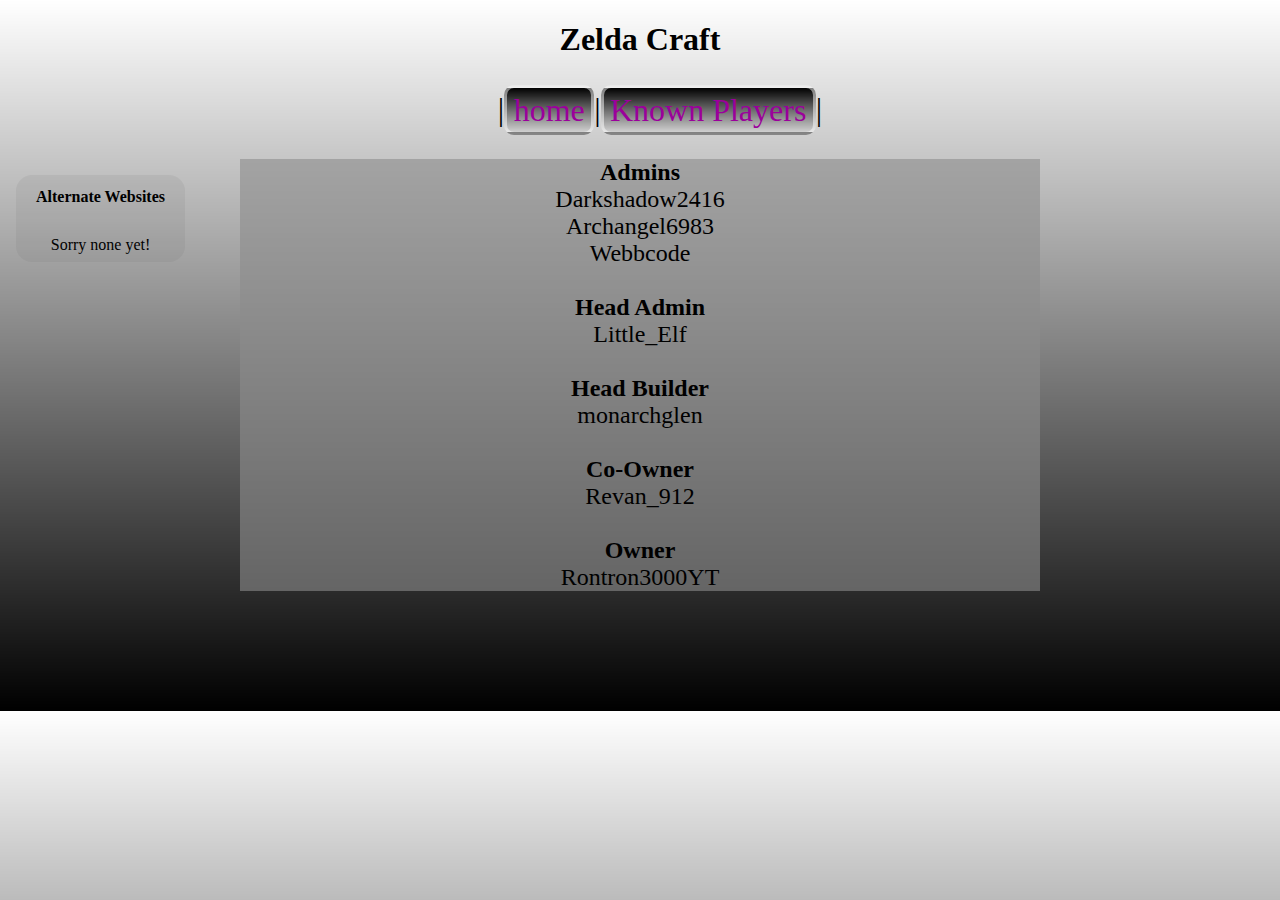
<file: admins-players.html>
<!DOCTYPE html>
<html>
<head>
	<title>Zelda Craft</title>
	<link rel="stylesheet" type="text/css" href="css/main.css"/>
</head>
<body>
	<h1>Zelda Craft</h1>
	<menu>|<a href="https://zeldacraft.github.io/zelda-craft/">home</a>|<a href="https://zeldacraft.github.io/zelda-craft/admins-players.html">Known Players</a>|</menu>
	<ul class="left_menu">
		<li><B>Alternate Websites</B></li>
		<li><br></li>
		<li>Sorry none yet!</li>
	</ul>
	<p class="main"><B>Admins</B><span> </span>Darkshadow2416<span> </span>Archangel6983<span> </span>Webbcode<br> <br><B>Head Admin</B><span> </span>Little_Elf<br> <br><b>Head Builder</b><span> </span>monarchglen<br> <br><b>Co-Owner</b><span> </span>Revan_912<br> <br><b>Owner</b><span> </span>Rontron3000YT</p>

</body>
</html>
</file>
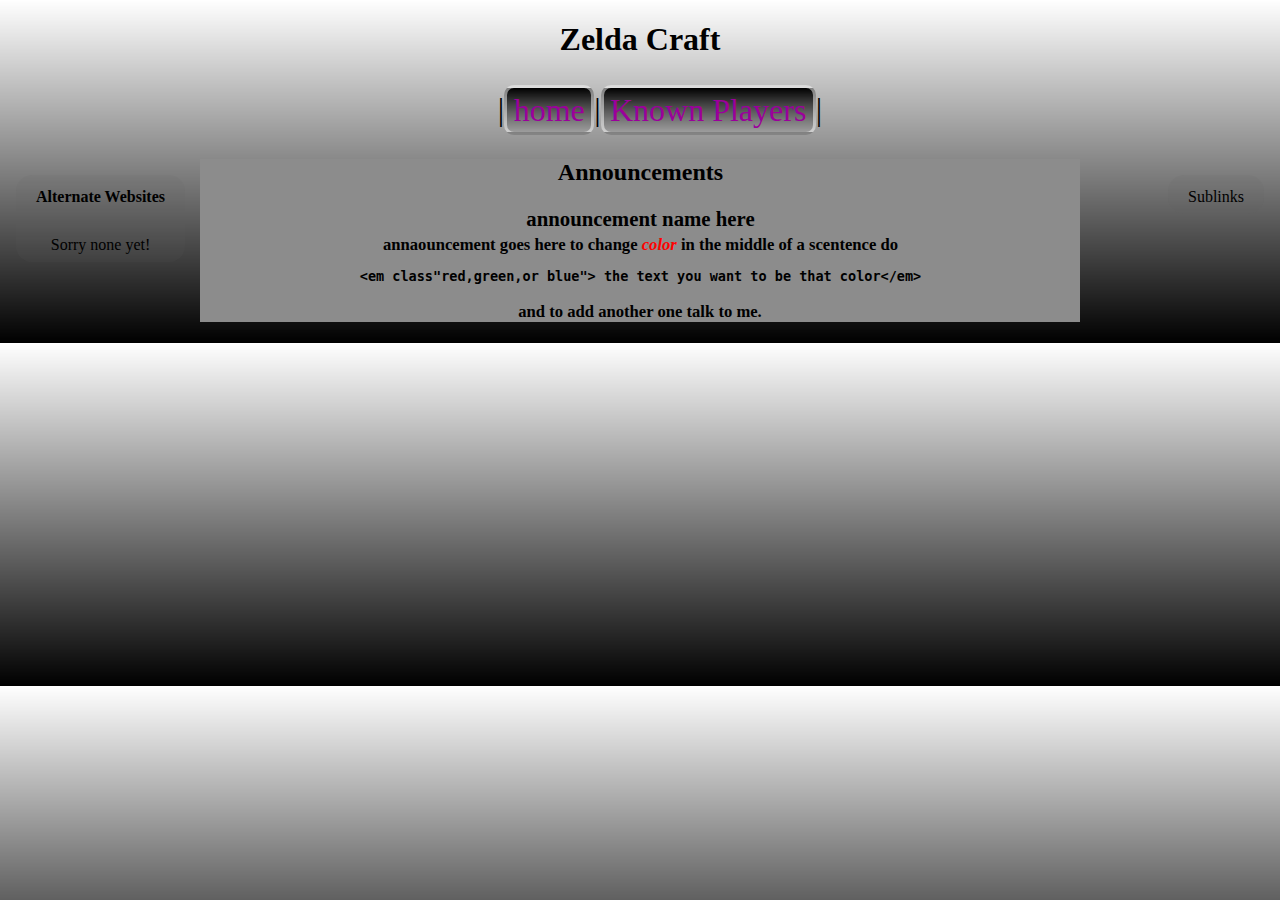
<file: announcement_template.html>
<!DOCTYPE html>
<html><head>
  <!-- goto https://zeldacraft.github.io/zelda-craft/announcement_template.html to view -->
	<title>Zelda Craft</title>
	<link rel="stylesheet" type="text/css" href="css/main.css">
	<!--<link rel="shortcut icon" href="/zelda-craft/images/Big_Oak_Log.png" type="image/png">-->
</head>
<body>
	<h1>Zelda Craft</h1>
	<menu>|<a href="https://zeldacraft.github.io/zelda-craft/">home</a>|<a href="https://zeldacraft.github.io/zelda-craft/admins-players.html">Known Players</a>|</menu>
	<ul class="left_menu">
		<li><b>Alternate Websites</b></li>
		<li><br></li>
		<li>Sorry none yet!</li>
	</ul>
	<ul class="right_menu">
		<li>Sublinks</li>
	</ul>
  
  <div class="announcement"><h2>Announcements</h2><h3>announcement name here<br><p1>annaouncement goes here to change <em class="red">color</em> in the middle of a scentence do <pre>&lt;em class"red,green,or blue"&gt; the text you want to be that color&lt;/em&gt;</pre> and to add another one talk to me.</p1></h3>
  </div>
    
    
    
  
  
</body></html>
</file>
<file: css/main.css>
body {
	height: 100%;
	margin: 0;
	text-align: center;
	width: 100%;
	background: linear-gradient(to bottom, rgba(0,0,0,0), rgba(0,0,0,1));
}

h1 {
	color: rgb(0,0,0);
	text-align:center;
	font-family: Palatino, 'Palatino Linotype' , serif;
	font-size: 2em;
	height:1em;
}

.red { color: #FF0000; }
.blue { color:#0000FF}
.green { color:#00FF00}

h3 {
	font-size:1.3em;
}

.announcement {
	background-color:rgb(140,140,140);
	margin-right:200px;
	margin-left:200px;
    text-align:center;
}

p.main {
	font-size: 1.5em;
	background-color:rgba(140,140,140,.6);
	margin:.5em 10em 5em 10em;
}

p.secondary {
	font-size: 1.5em;
	background-color:rgba(140,140,140,.6);
	margin:-4.2em 10em 5em 10em;
}

p1 {
	font-size: 0.8em;
}

.left_menu {
	float: left;
	background-color:rgba(100,100,100,.1);
	margin:1em 1em;
	line-height:1.5em;
	border-radius: 1em;
}

.right_menu {
	float: right;
	background-color:rgba(100,100,100,.1);
	margin:1em 1em;
	line-height:1.5em;
	border-radius: 1em;
}

ul.left_menu{
	list-style-position:outside;
	list-style-type: none;
	padding:10px 20px 5px 20px;
}

ul.right_menu{
	list-style-position:outside;
	list-style-type: none;
	padding:10px 20px 5px 20px;
}

menu {
	color: rgb(0,0,0);
	text-align:center;
	font-family: Palatino, 'Palatino Linotype' , serif;
	font-size: 2em;
	height:1.3em;
}

blank {
	
	margin:5em 5em 5em 5em;
	
}

title {
	color: rgb(28,200,2);
	text-align:left;
	font-family: Palatino, 'Palatino Linotype' , serif;
	font-size: 2em;
	margin: .5em 11.1em;
	height:1em;
	background-color:rgb(0,0,50);
}

a:visited, a:link {
	text-decoration: none;
	display:inline-block;
	transition-duration: 0.4s;
}

a:hover, a:active {
	text-decoration: none;
	display:inline-block;
	transition-duration: 0.4s;
}

menu a:visited, menu a:link {
	color: rgb(155,0,155);
	text-decoration: none;
	background: linear-gradient(to top, rgba(0,0,0,0), rgba(0,0,0,1));
	border-radius:10px;
	display:inline-block;
	border:.1em solid rgba(255,255,255,.5);
	padding: .1em .2em;
}

menu a:hover, menu a:active {
	color: rgb(105,0,105);
	background: linear-gradient(to top, rgba(0,0,0,0), rgba(60,60,60,1));
	text-decoration: none;
	border-radius:10px;
	display:inline-block;
	border:.1em solid rgb(0,0,0);
	padding: .1em .2em;
}

span {
    display: block;
}

ul.left_menu li a:visited, ul.left_menu li a:link {
	color: rgb(155,155,155);
	text-decoration: none;
	display:inline-block;
	padding: .1em .2em;
}

ul.left_menu li a:hover, ul.left_menu li a:active {
	color: rgb(135,135,135);
	text-decoration: none;
	display:inline-block;
	padding: .1em .2em;
}
</file>
